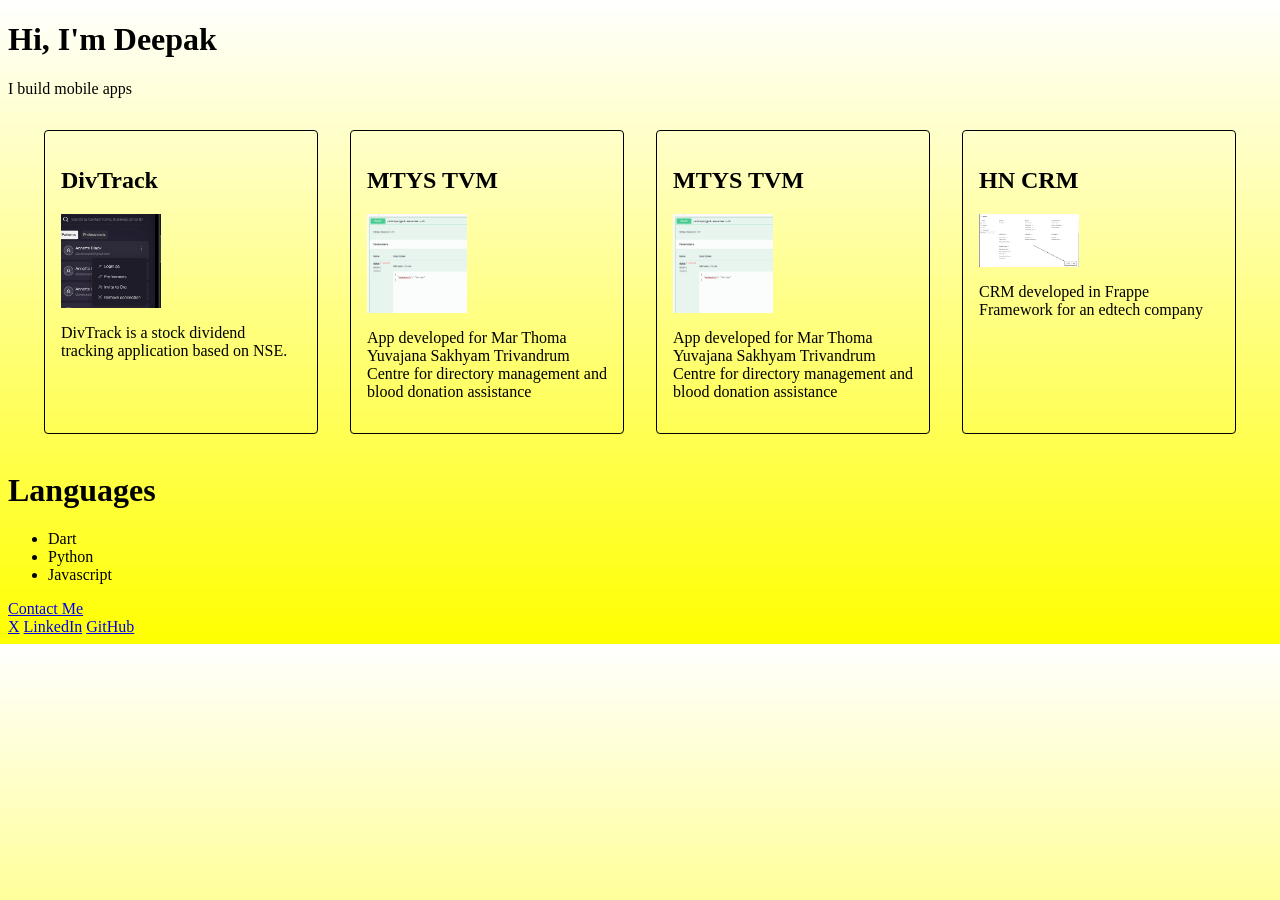
<file: index.html>
<!DOCTYPE html>
<html lang="en">


<head>
    <meta charset="UTF-8">
    <meta name="viewport" content="width=device-width, initial-scale=1.0">
    <title>DMK Portfolio</title>
    <link rel="stylesheet" href="style/style.css">
</head>

<body>
<div class="hero">
        <h1 class="hero2">Hi, I'm Deepak</h1>
        <p class="hero2">I build mobile apps</p>
    </div>
        <!-- A 4 box grid which have an image, a description and a link -->
        <div id="box-grid">
            <div id="indivbox">
                <h2>DivTrack</h2>
                <img src="assets/divtrack.png" alt="divtrack_logo" width="100px">
                <p>
                    DivTrack is a stock dividend tracking application based on NSE.
                </p>
            </div>

            <div id="indivbox">
                <h2>MTYS TVM</h2>
                <img src="assets/mtys.png" alt="divtrack_logo" width="100px">
                <p>
                    App developed for Mar Thoma Yuvajana Sakhyam Trivandrum Centre for directory management and blood
                    donation assistance
                </p>
            </div>
            <div id="indivbox">
                <h2>MTYS TVM</h2>
                <img src="assets/mtys.png" alt="divtrack_logo" width="100px">
                <p>
                    App developed for Mar Thoma Yuvajana Sakhyam Trivandrum Centre for directory management and blood
                    donation assistance
                </p>
            </div>
            <div id="indivbox">
                <h2>HN CRM</h2>
                <img src="assets/hncrm.png" alt="divtrack_logo" width="100px">
                <p>
                    CRM developed in Frappe Framework for an edtech company
                </p>
            </div>
            
        </div>
        <div class="languages">
            <h1>Languages</h1>
            <ul>
                <li>Dart</li>
                <li>Python</li>
                <li>Javascript</li>
            </ul>
        </div>
       <a href="mailto:deepakmkoshy@gmail.com">
        Contact Me
       </a> 
       <div id="footer-links">
        <a href="https://x.com/DeepakKoshy301">X</a>
        <a href="https://linkedin.com/in/deepakmkoshy">LinkedIn</a>
        <a href="https://github.com/deepakmkoshy">GitHub</a>
       </div>
       
</body>

<script>
    function onclick2(){
        
    }
</script>

</html>
</file>
<file: style/style.css>
#indivbox{
    display: flex;
    flex-direction: column;
    border: 1px solid #000;
    border-radius: 4px;
    width: 15rem;
    padding: 1rem;
    margin: 1rem;
}

#indivbox:hover{
    border: 1px solid orange;
    background-image: linear-gradient(to top, orange, yellow);


}

#box-grid{
    display: flex;
    flex-wrap: wrap;
    justify-content: center;
}

#app-store-icon{
    width: 3rem;
}

#download{
    display: flex;
}

html{
    background-image: linear-gradient(to bottom, white, yellow);
}
</file>
